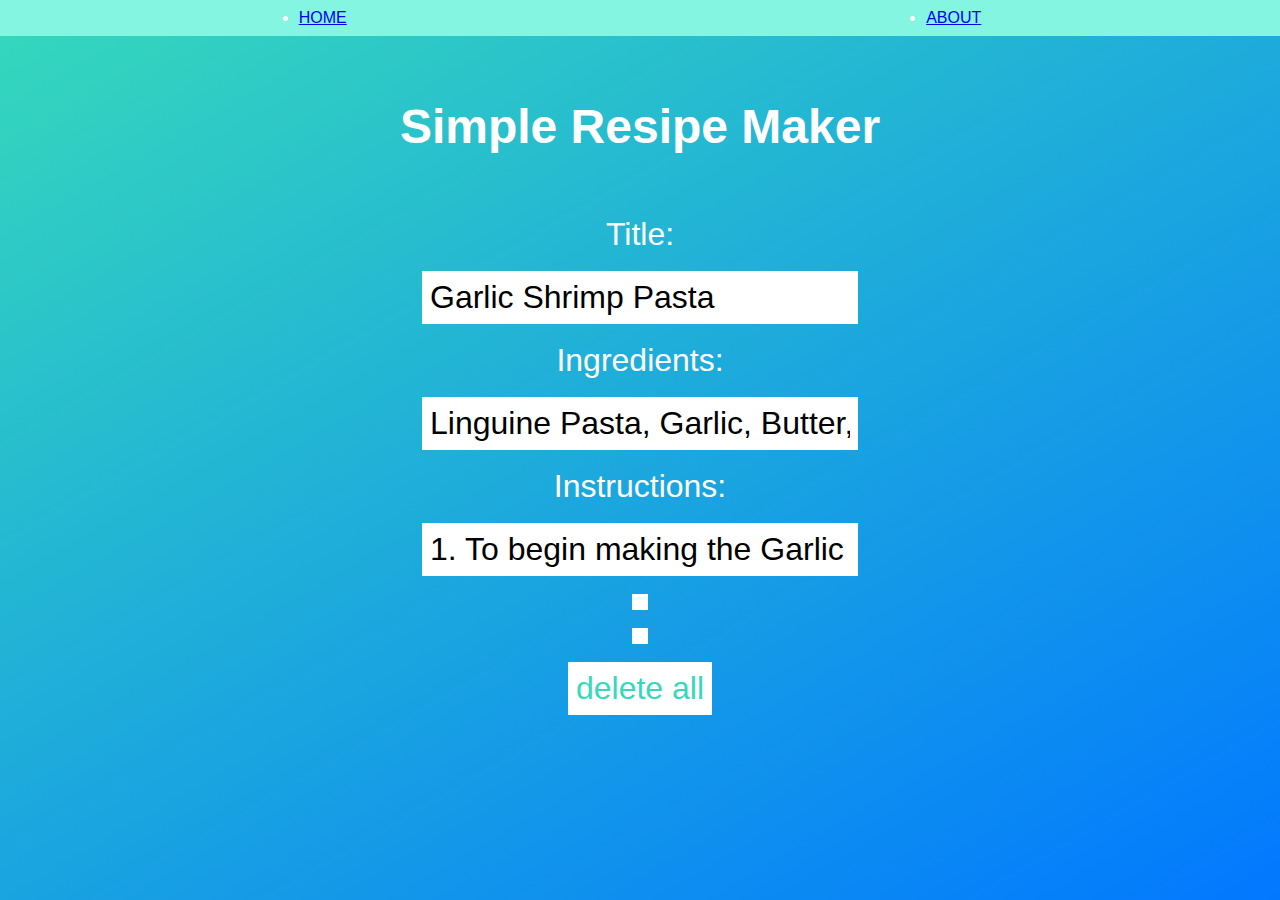
<file: index.html>
<!DOCTYPE html>
<html lang="en">
<head>
    <meta charset="UTF-8">
    <meta http-equiv="X-UA-Compatible" content="IE=edge">
    <link href="https://fonts.googleapis.com/css2?family=Poppins:wght@300&display=swap" rel="stylesheet">
    <link rel="stylesheet" href="https://cdnjs.cloudflare.com/ajax/libs/font-awesome/6.1.1/css/all.min.css" integrity="sha512-KfkfwYDsLkIlwQp6LFnl8zNdLGxu9YAA1QvwINks4PhcElQSvqcyVLLD9aMhXd13uQjoXtEKNosOWaZqXgel0g==" crossorigin="anonymous" referrerpolicy="no-referrer" />
    <link rel="stylesheet" href="./style.css">
    <meta name="viewport" content="width=device-width, initial-scale=1.0">
    <title>Simple Resipe</title>
</head>
<body>
    <ul class="nav">
        <li><a href="./index.html">HOME</a></li>
        <li><a href="./about.html">ABOUT</a></li>
    </ul>
    <header>
        <h1>Simple Resipe Maker</h1>
    </header>
    <form>

        <label for="resipe-title">Title:</label><br>
        <input type="text" id="resipe-title" name="resipe-title" class="resipe-title"><br>

        <label for="resipe-ingredients">Ingredients:</label><br>
        <input type="text" id="resipe-ingredients" name="resipe-ingredients" class="resipe-ingredients"><br>

        <label for="resipe-instructions">Instructions:</label><br>
        <input type="text" id="resipe-instructions" name="resipe-instructions" class="resipe-instructions"><br>
        
        <button class="clear-button" type="refresh">
            <i class="fas fa-refresh"></i>
        </button>
        <br>
        
        <button class="resipe-button" type="submit">
            <i class="fas fa-plus-square"></i>
        </button>
        <br>
        <button class="deleteAll-button" type="delete">
            delete all
        </button>


    </form>
    <div class="resipe-container">
        <ul class="resipe-list">
        </ul>
    </div>


    <script src="./app.js"></script>
    
</body>
</html>
</file>
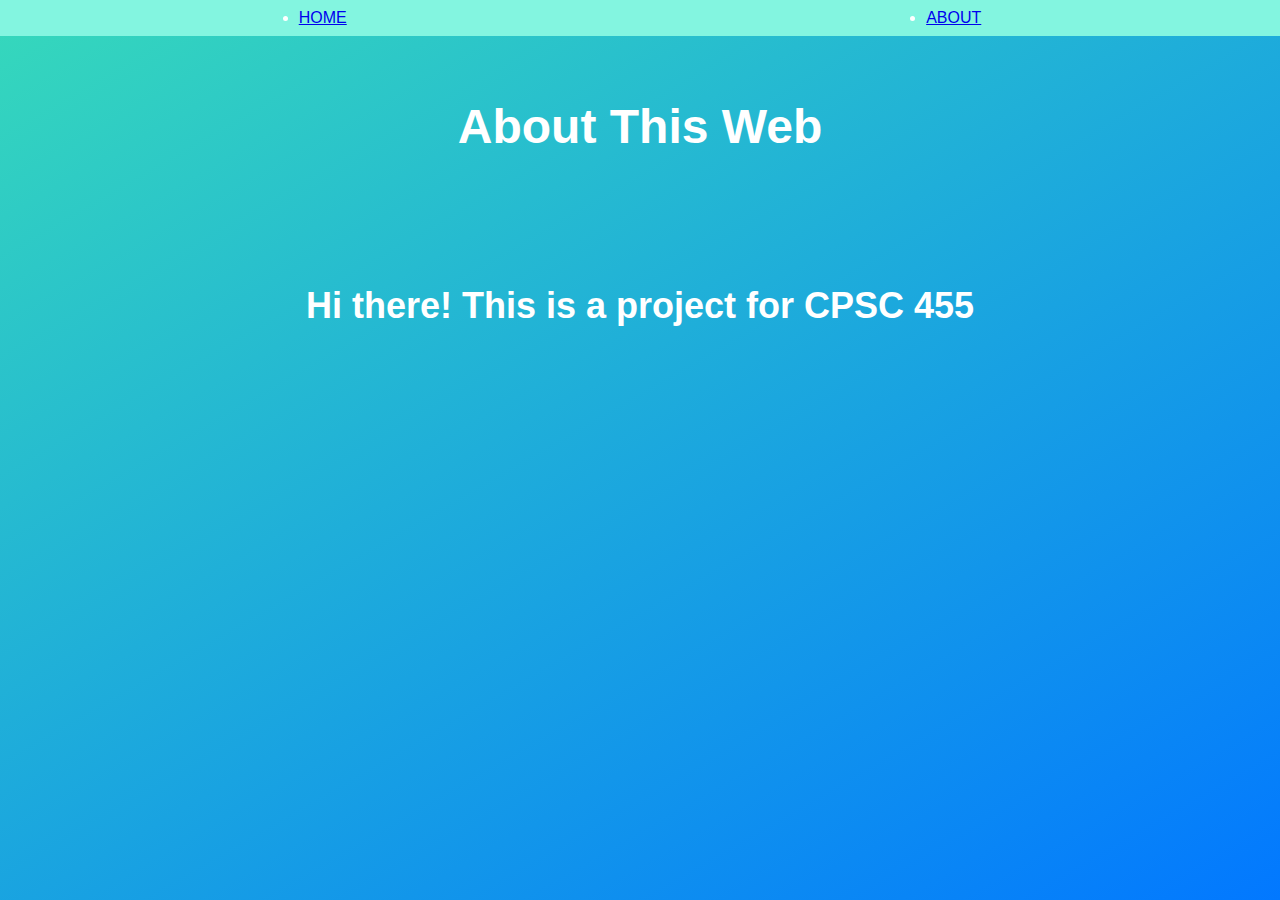
<file: about.html>
<!DOCTYPE html>
<html lang="en">
<head>
    <meta charset="UTF-8">
    <meta http-equiv="X-UA-Compatible" content="IE=edge">
    <link href="https://fonts.googleapis.com/css2?family=Poppins:wght@300&display=swap" rel="stylesheet">
    <link rel="stylesheet" href="https://cdnjs.cloudflare.com/ajax/libs/font-awesome/6.1.1/css/all.min.css" integrity="sha512-KfkfwYDsLkIlwQp6LFnl8zNdLGxu9YAA1QvwINks4PhcElQSvqcyVLLD9aMhXd13uQjoXtEKNosOWaZqXgel0g==" crossorigin="anonymous" referrerpolicy="no-referrer" />
    <link rel="stylesheet" href="./style.css">
    <meta name="viewport" content="width=device-width, initial-scale=1.0">
    <title>Simple Resipe</title>
</head>
<body>
    <ul class="nav">
        <li><a href="./index.html">HOME</a></li>
        <li><a href="./about.html">ABOUT</a></li>
    </ul>
    <header>
        <h1>About This Web</h1>
    </header>

    <header>
        <h2>Hi there!
            This is a project for CPSC 455
        </h2>

    </header>
    </div>


    <script src="./app.js"></script>
    
</body>
</html>
</file>
<file: style.css>
*{
    margin: 0;
    padding: 0;
    box-sizing: border-box;
}

body{
    background-image: linear-gradient(150deg, #36d9bb,#0278ff);
    color: white;
    font-family: 'Gill Sans', 'Gill Sans MT', Calibri, 'Trebuchet MS', sans-serif;
    min-height: 100vh;
}

header{
    font-size: 1.5rem;
}

header, form{
    min-height: 20vh;
    display:flex;
    flex-direction: column;
    justify-content: center;
    align-items: center;
}

form input, form button{
    padding: 0.5rem;
    font-size: 2rem;
    border: none;
    background: white;
}

form button{
    color: #36d9bb;
    background: white;
    cursor: pointer;
    transition: all 0.3sec ease;
}

form button:hover{
    color: #0278ff;
    background: white;
}

.resipe-container{
    display: flex;
    justify-content: center;
    align-items: center;
}

.resipe-list{
    min-width: 30%;
    list-style: none;
}
.resipe{
    margin: 0.5rem;
    background: white;
    color: black;
    font-size: 1.5rem;
    display: flex;
    flex-direction: column;
    justify-content: space-between;
    align-items: center;
}

.resipe li{
    flex: 1;
}

.resipe button{
    background: #36d9bb;
    color: white;
    border: none;
    padding: 1rem;
    cursor: pointer;
    font-size: 1rem;
}

.resipe-item{
    padding: 0rem 0.5rem;
}

.fa-trash, .fa-refresh{
    pointer-events: none;
}

.nav{
    display: flex;
    justify-content: space-around;
    padding: 1vh;
    background: #83f5e0;
    font-family: 'Gill Sans', 'Gill Sans MT', Calibri, 'Trebuchet MS', sans-serif;
}

label{
    font-size: 2rem;
    display: flex;
    justify-content: left;
    position: relative;

}
</file>
